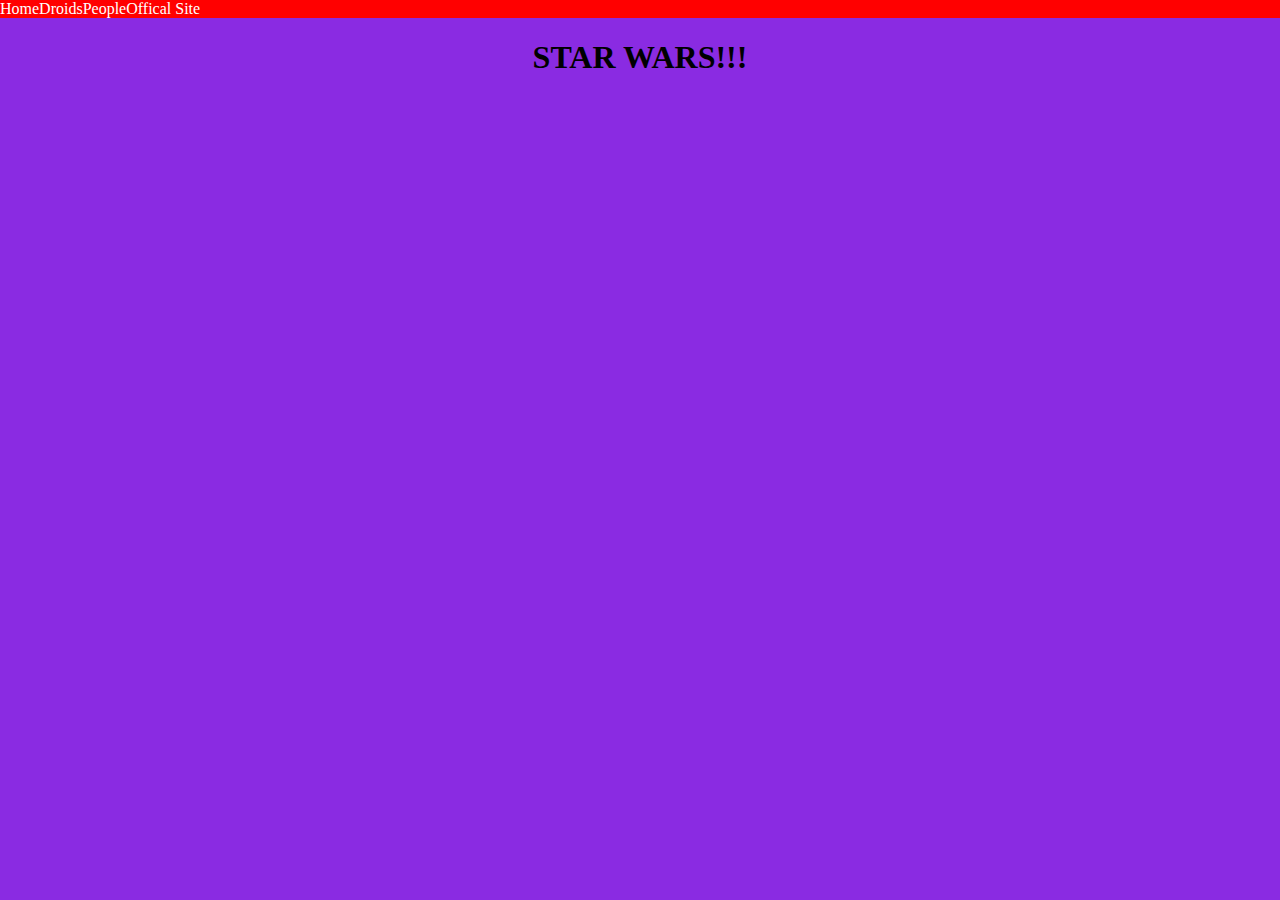
<file: index.html>
<!DOCTYPE html>
<html lang="en">
  <head>
    <meta charset="UTF-8">
    <meta name="viewport" content="width=device-width, initial-scale=1.0">
    <meta http-equiv="X-UA-Compatible" content="ie=edge">
    <title>HTML101</title>
    <link rel="stylesheet" href="main.css">
  </head>
  <body>
    <header >
      <ul class="navigation">
        <li class="nav-item">
          <a href="./index.html">Home</a>
        </li>
        <li class="nav-item">
          <a href="./droids.html">Droids</a>
        </li>
        <li class="nav-item">
          <a href="./people.html">People</a>
        </li>
        <li class="nav-item">
          <a href="www.starwars.com">Offical Site</a>
        </li>
        <li class="nav-item">

        </li>
      </ul>
    </header>
    <h1>STAR WARS!!!</h1>
    <script src="main.js"></script>
  </body>
</html>
</file>
<file: main.css>
body {
  background-color: blueviolet;
  text-align: center;
  margin: 0;
 font-family: fantasy;
}

.navigation {
  list-style-type: none;
  margin: 0;
  padding: 0;
  overflow: hidden;
  background-color: red;
}

.nav-item {
  float: left;
}

.nav-item a {
  display: block;
  color: white;
  text-align; center;
  padding; 14px 16px;
  text-decoration: none;
}

.nav-item a:hover {
  background-color #111
}

.card {
  border-style: solid;
  border-width: 5px;
  float: left;
  height: 300px;
  width: 300px;
  padding: 10px;
}

img {
  height: 250px;
  width: 250px
}
</file>
